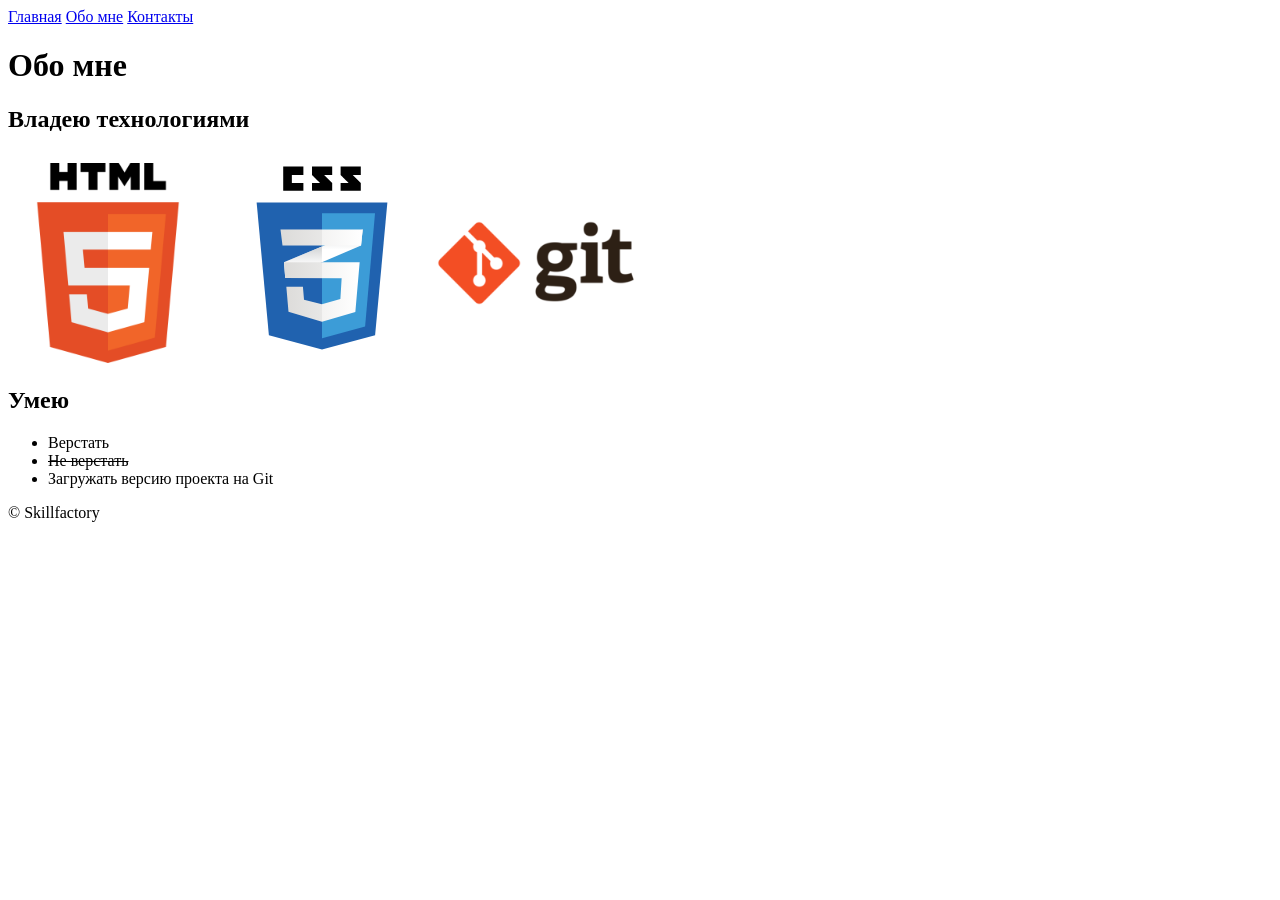
<file: Desktop/Практичские работы/Новостной сайт 1/pages/about.html>
<!DOCTYPE html>

<html>
<head>
    <meta charset="utf-8">
    <title>Обо мне - Моя первая веб-страница</title>
</head>
<body>
    <header>
        <a href="../index.html">Главная</a>
        <a href="#">Обо мне</a>
        <a href="contacts.html">Контакты</a>
    </header>
    <main>
        <h1>Обо мне</h1>
        <h2>Владею технологиями</h2>
        <img src="html.png" alt="html" style="width:200px; height: 200px;">
        <img src="css10.svg" alt="css" style="width: 220px; height: 210px;">
        <img src="git_original_wordmark_logo_icon_146510.png" alt="css" style="width: 200px; height: 200px;">
        
        <h2>Умею</h2>
        <ul>
        <li>Верстать</li>
        <li><strike>Не верстать</strike></li>
        <li>Загружать версию проекта на Git</li>
    </ul>
    
        


    </main>
    <footer>
            <span>&copy;&nbsp;Skillfactory</span>
    </footer>
</body>
</html>
</file>
